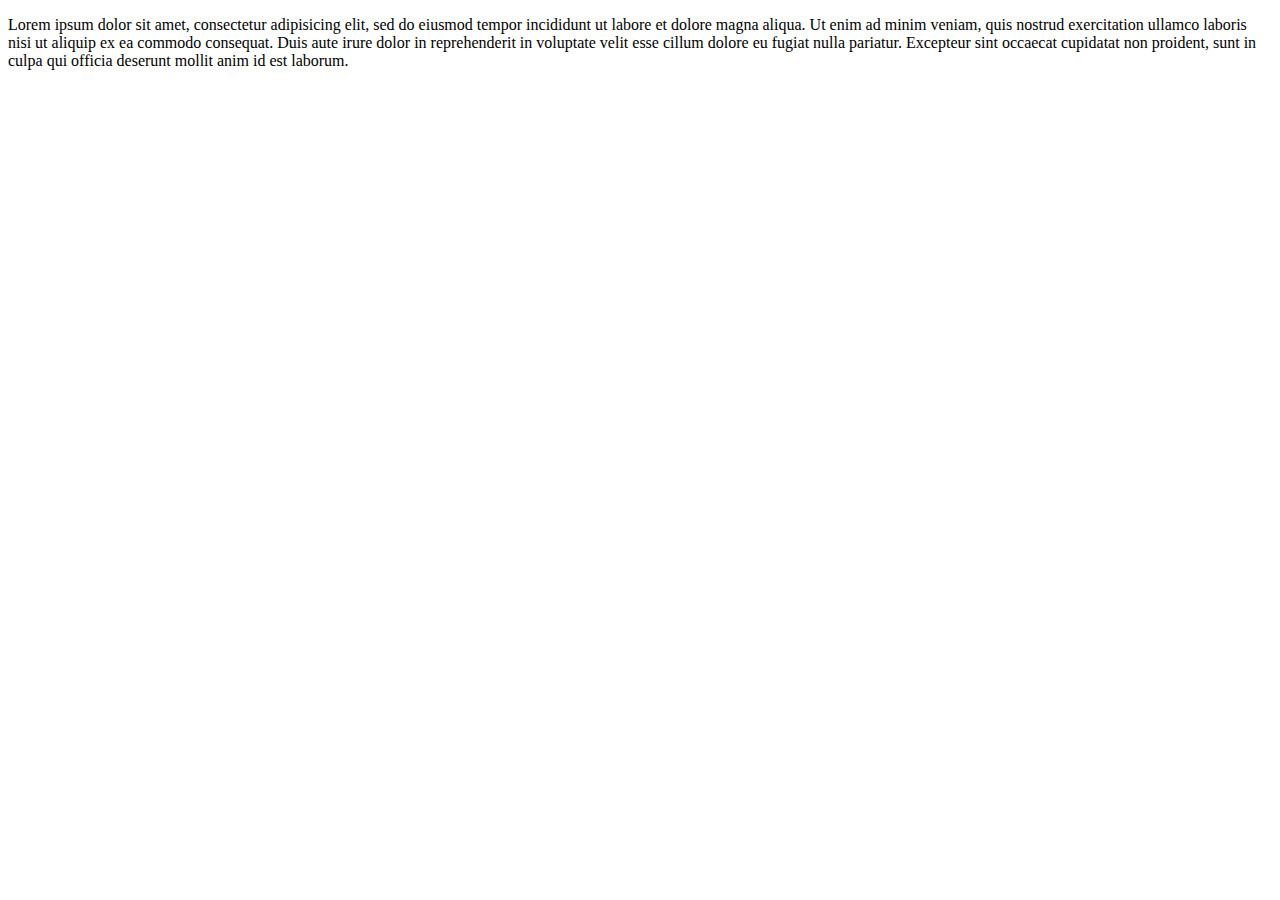
<file: historia.html>
<!DOCTYPE html>
<html lang="en" dir="ltr">
  <head>
    <meta charset="utf-8">
    <title>Historia</title>
  </head>
  <body>
<p>Lorem ipsum dolor sit amet, consectetur adipisicing elit, sed do eiusmod tempor incididunt ut labore et dolore magna aliqua. Ut enim ad minim veniam, quis nostrud exercitation ullamco laboris nisi ut aliquip ex ea commodo consequat. Duis aute irure dolor in reprehenderit in voluptate velit esse cillum dolore eu fugiat nulla pariatur. Excepteur sint occaecat cupidatat non proident, sunt in culpa qui officia deserunt mollit anim id est laborum.</p>
  </body>
</html>
</file>
